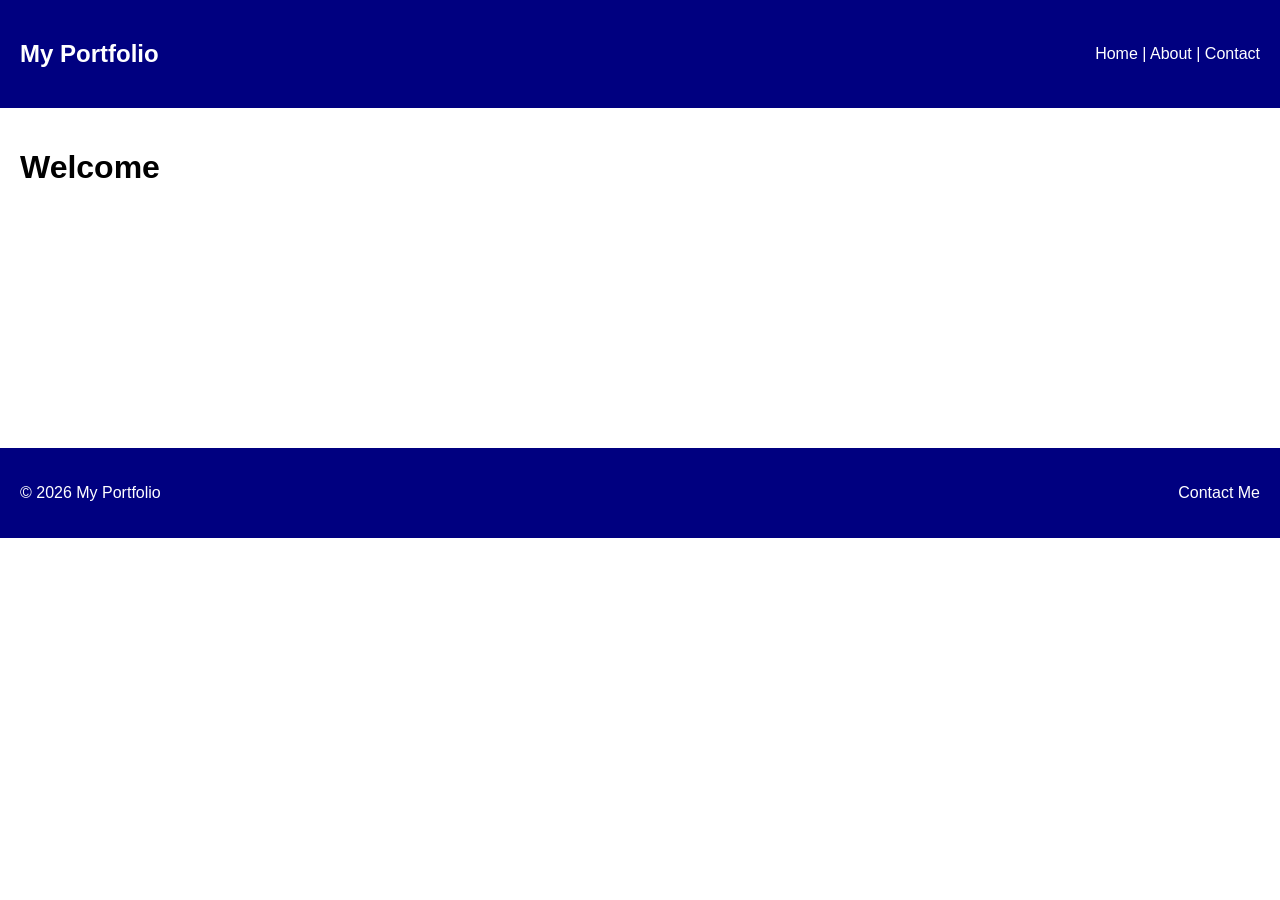
<file: P10-advanced-flexbox/index.html>
<!DOCTYPE html>
<html>
<head>
    <title>Header Footer</title>
    <link rel="stylesheet" href="style.css">
</head>
<body>
    <header>
        <h2>My Portfolio</h2>
        <nav>Home | About | Contact</nav>
    </header>

    <main><h1>Welcome</h1></main>

    <footer>
        <p>©️ 2026 My Portfolio</p>
        <p>Contact Me</p>
    </footer>
</body>
</html>
</file>
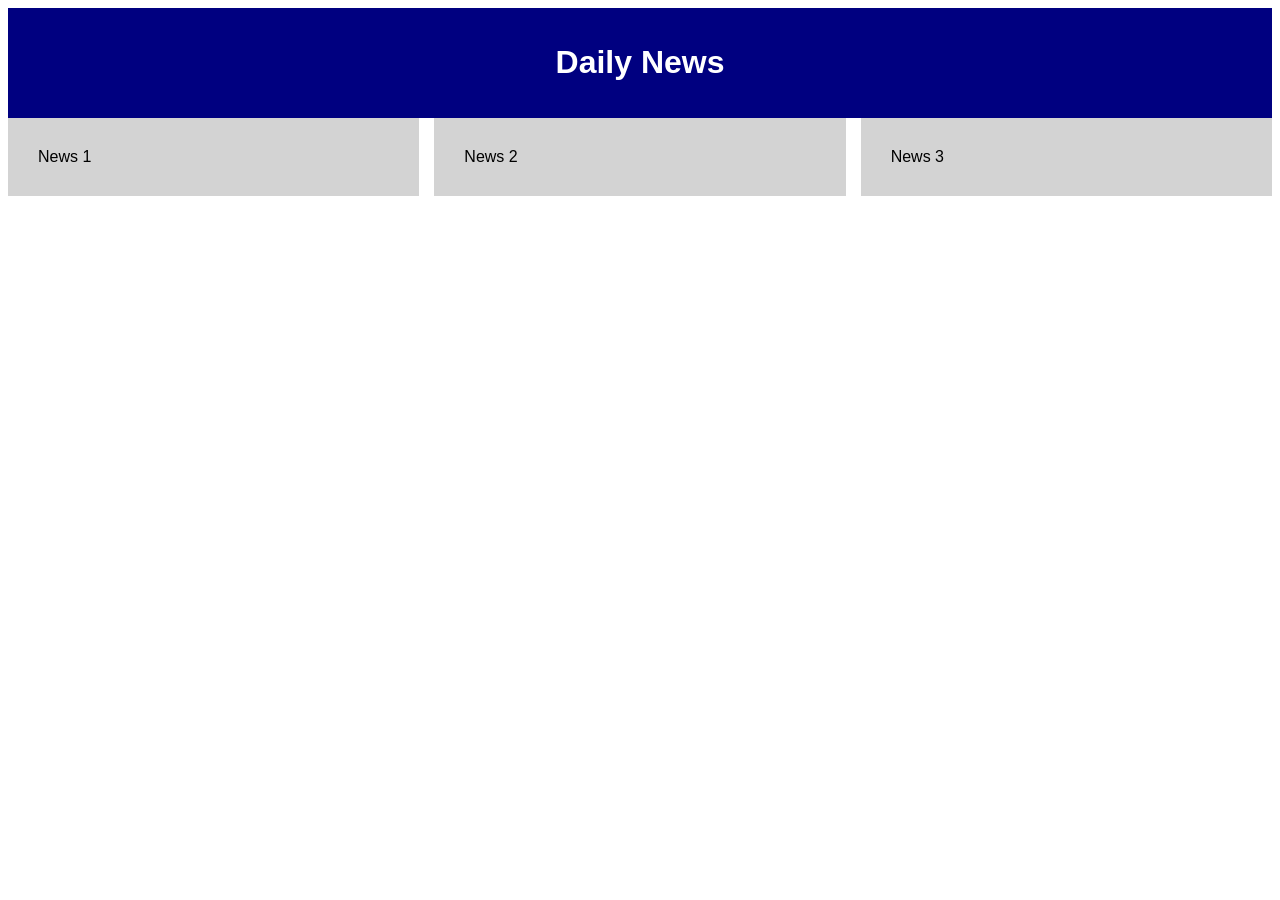
<file: P11-newspaper-grid/index.html>
<!DOCTYPE html>
<html>
<head>
    <title>Newspaper</title>
    <link rel="stylesheet" href="style.css">
</head>
<body>
    <header><h1>Daily News</h1></header>

    <main>
        <section>News 1</section>
        <section>News 2</section>
        <section>News 3</section>
    </main>
</body>
</html>
</file>
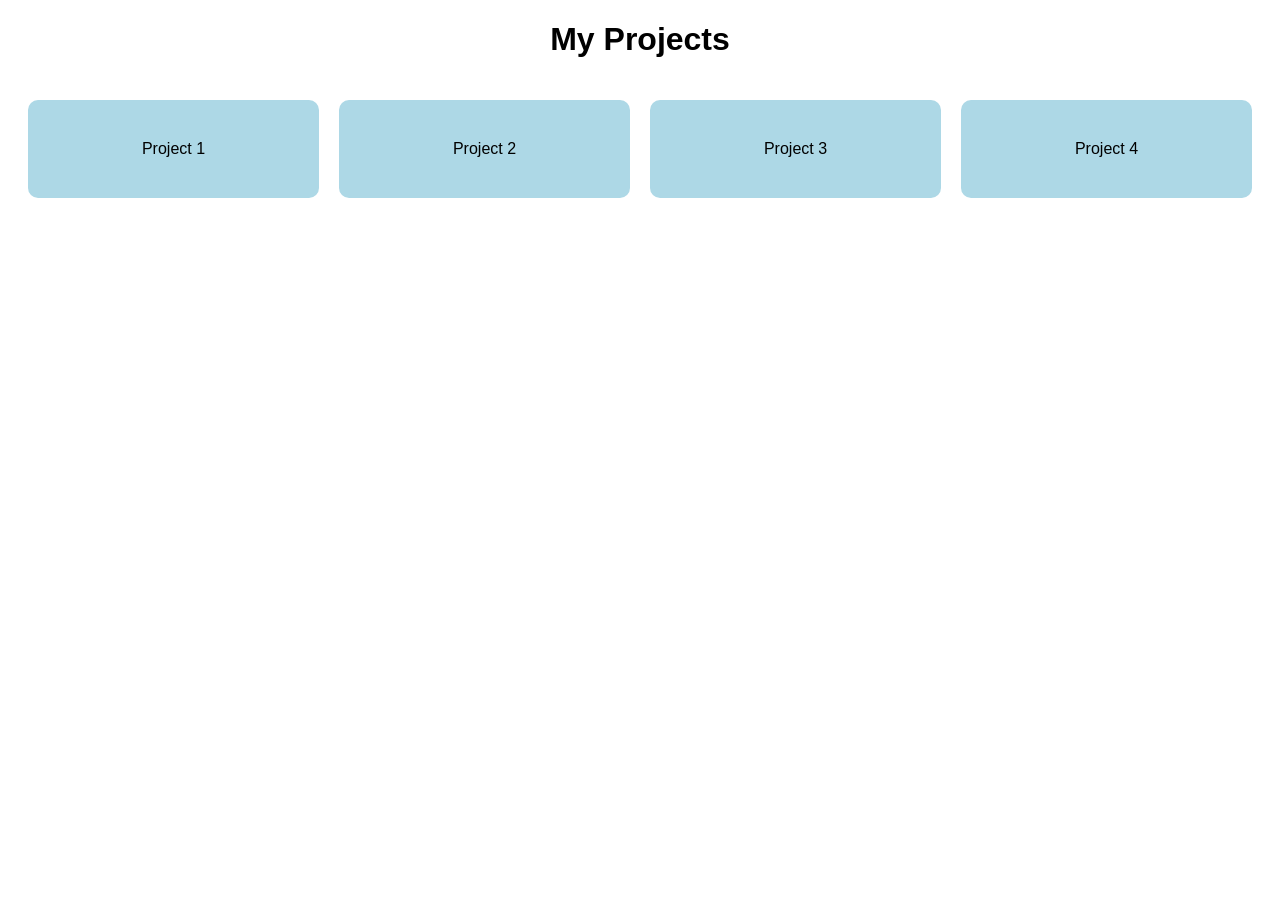
<file: P12-projects-grid/index.html>
<!DOCTYPE html>
<html>
<head>
    <title>Projects</title>
    <link rel="stylesheet" href="style.css">
</head>
<body>
    <h1>My Projects</h1>

    <main>
        <div>Project 1</div>
        <div>Project 2</div>
        <div>Project 3</div>
        <div>Project 4</div>
    </main>
</body>
</html>
</file>
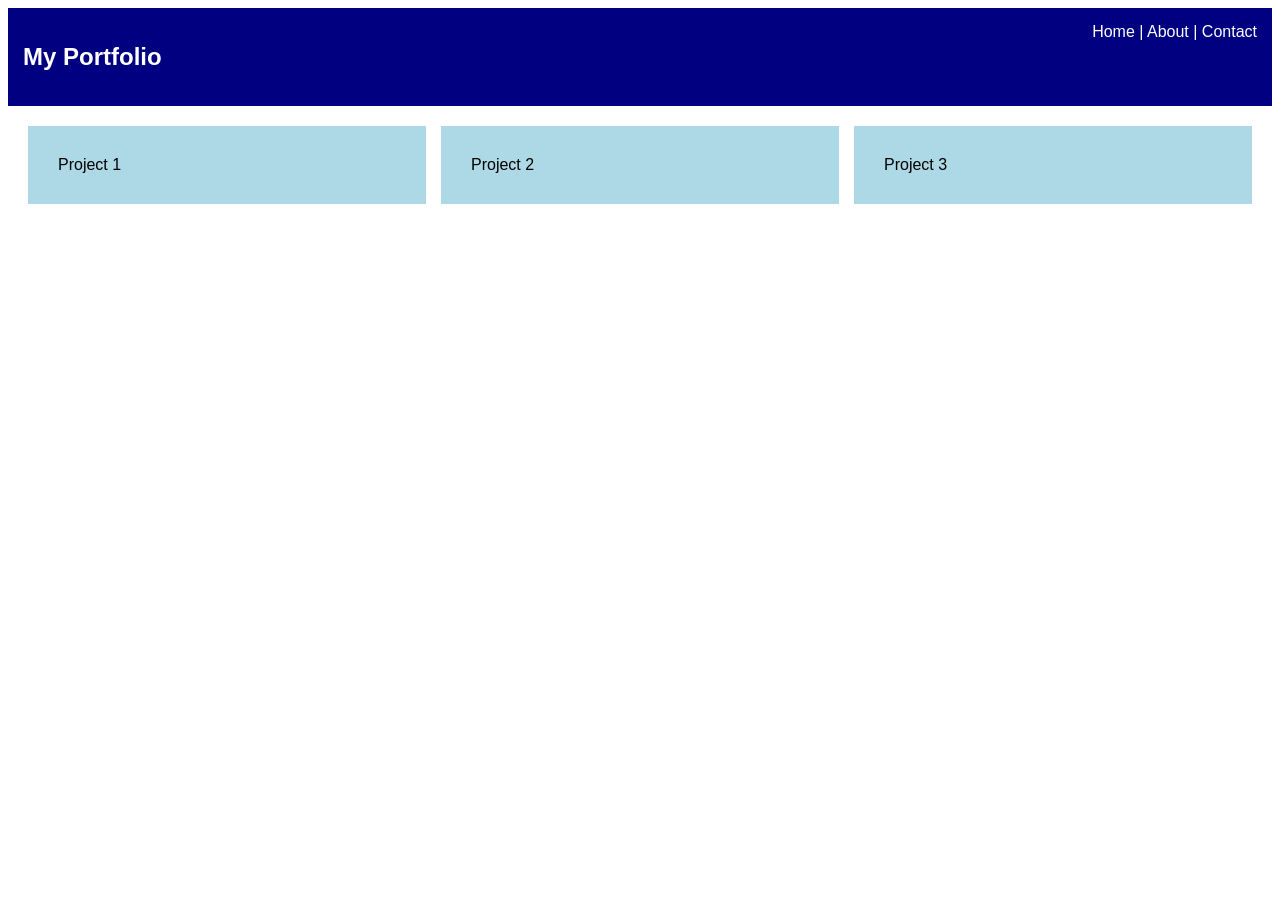
<file: P13-flexbox-vs-grid/index.html>
<!DOCTYPE html>
<html>
<head>
    <title>Flexbox and Grid</title>
    <link rel="stylesheet" href="style.css">
</head>
<body>
    <header>
        <h2>My Portfolio</h2>
        <nav>Home | About | Contact</nav>
    </header>

    <main>
        <div>Project 1</div>
        <div>Project 2</div>
        <div>Project 3</div>
    </main>
</body>
</html>
</file>
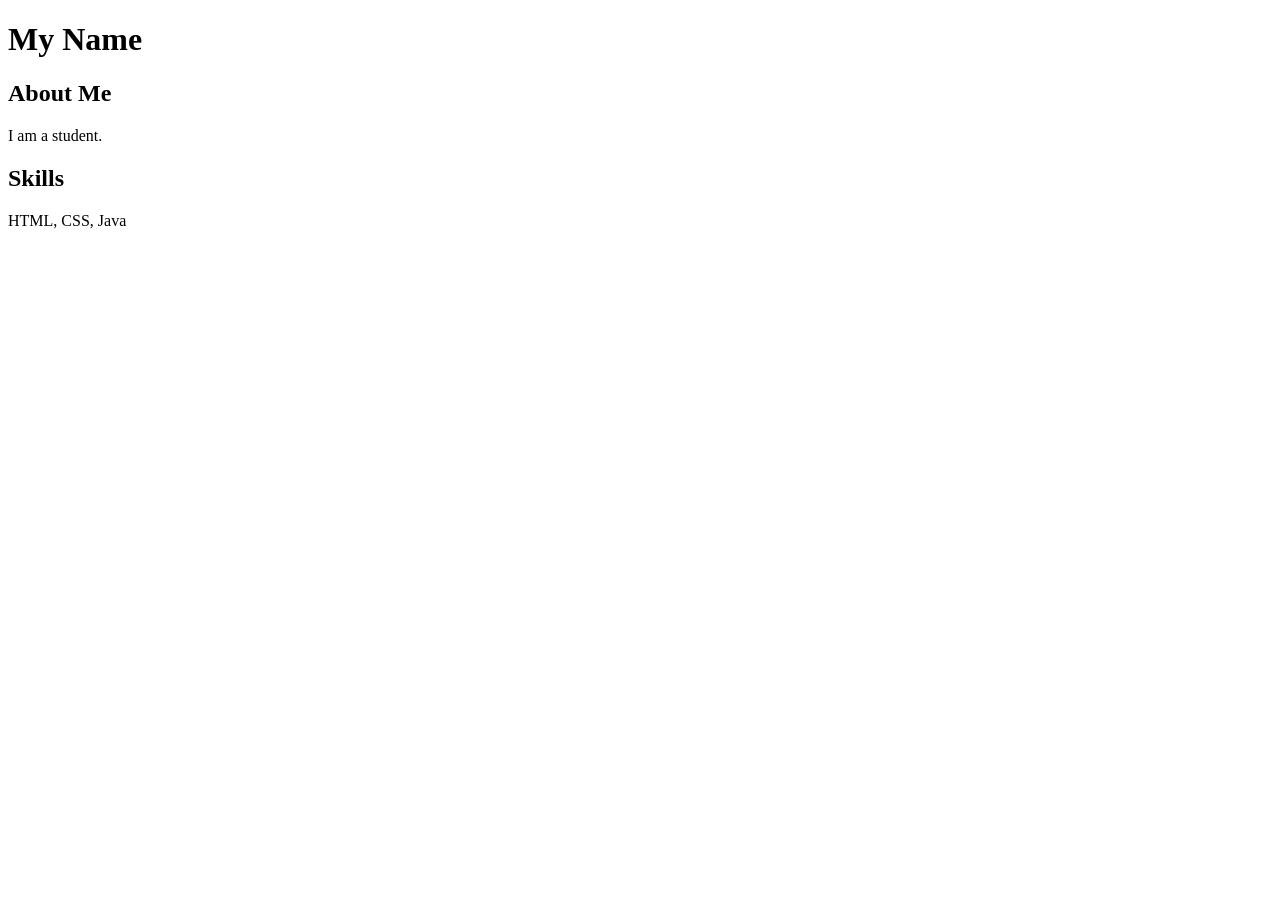
<file: P3-feature-branch/index.html>
<!DOCTYPE html>
<html>
<head>
    <title>My Portfolio</title>
</head>
<body>
    <h1>My Name</h1>
    <h2>About Me</h2>
    <p>I am a student.</p>
    <h2>Skills</h2>
    <p>HTML, CSS, Java</p>
</body>
</html>
</file>
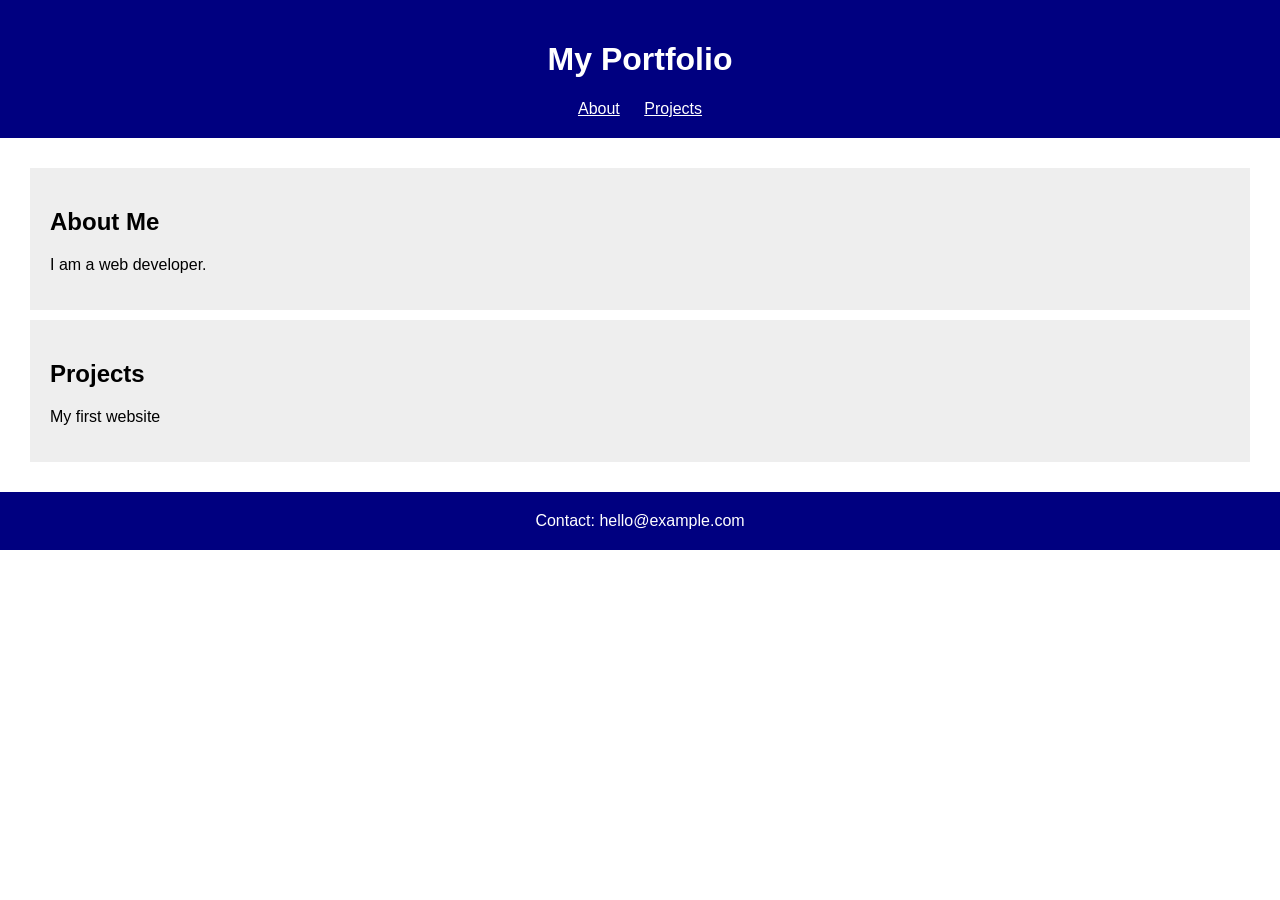
<file: P6-portfolio-structure/index.html>
<!DOCTYPE html>
<html>
<head>
    <title>Portfolio</title>
    <link rel="stylesheet" href="style.css">
</head>
<body>
    <header>
        <h1>My Portfolio</h1>
        <nav><a href="#about">About</a> <a href="#projects">Projects</a></nav>
    </header>

    <main>
        <section id="about">
            <h2>About Me</h2>
            <p>I am a web developer.</p>
        </section>

        <section id="projects">
            <h2>Projects</h2>
            <p>My first website</p>
        </section>
    </main>

    <footer>Contact: hello@example.com</footer>
</body>
</html>
</file>
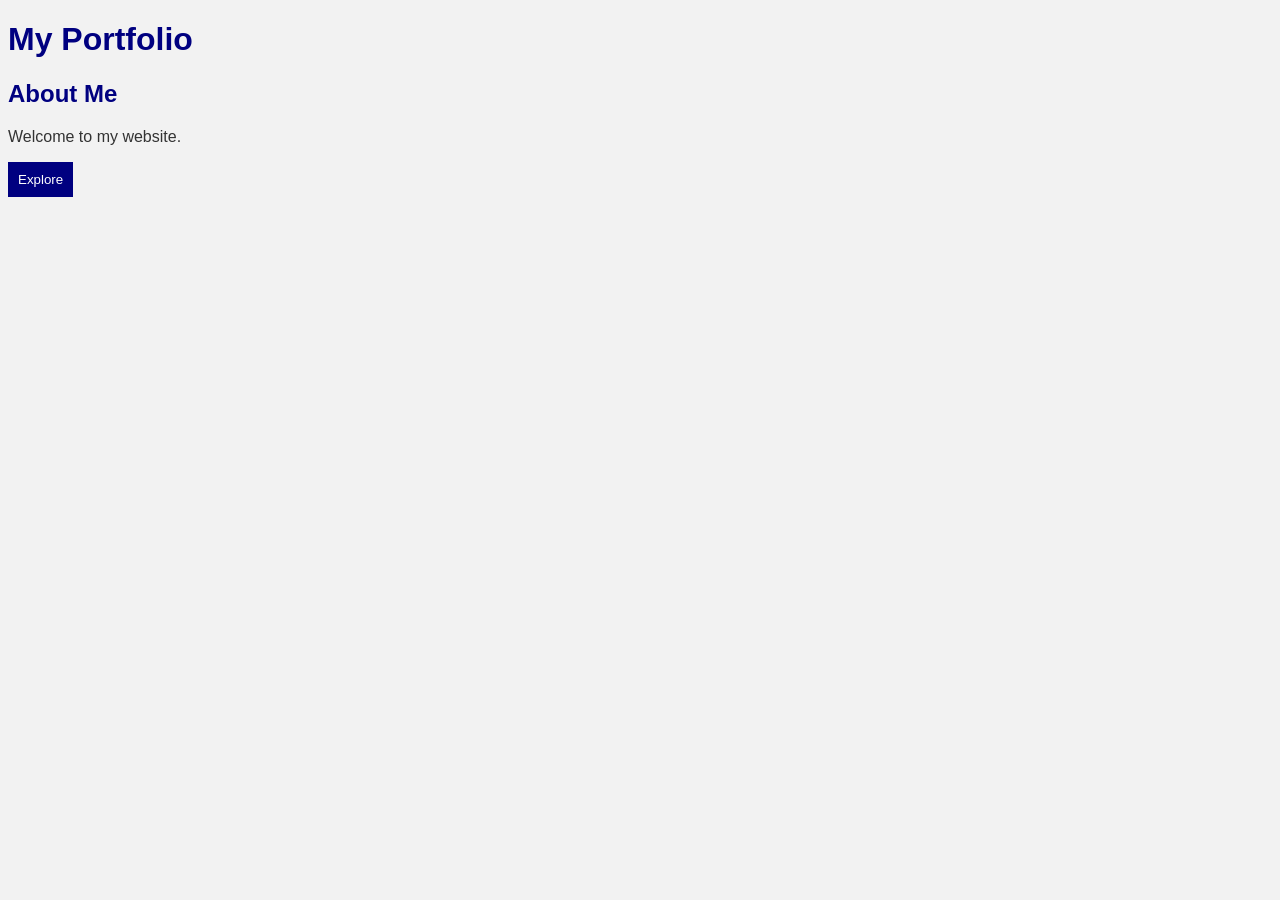
<file: P7-design-tokens/index.html>
<!DOCTYPE html>
<html>
<head>
    <title>Typography</title>
    <link rel="stylesheet" href="style.css">
</head>
<body>
    <h1>My Portfolio</h1>
    <h2>About Me</h2>
    <p>Welcome to my website.</p>
    <button>Explore</button>
</body>
</html>
</file>
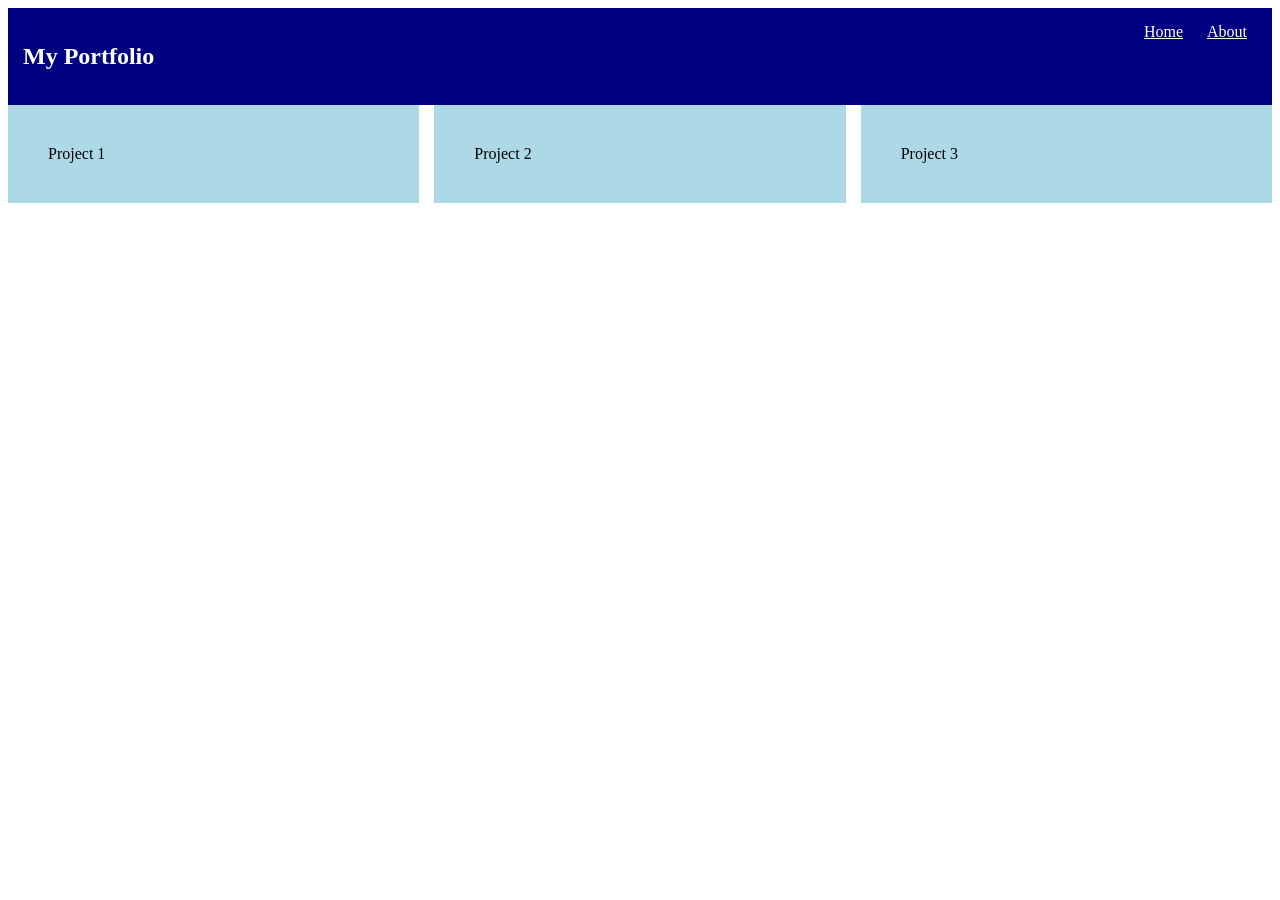
<file: P9-flexbox-responsive/index.html>
<!DOCTYPE html>
<html>
<head>
    <title>Flexbox</title>
    <link rel="stylesheet" href="style.css">
</head>
<body>
    <nav>
        <h2>My Portfolio</h2>
        <div><a href="#">Home</a> <a href="#">About</a></div>
    </nav>

    <main>
        <div class="card">Project 1</div>
        <div class="card">Project 2</div>
        <div class="card">Project 3</div>
    </main>
</body>
</html>
</file>
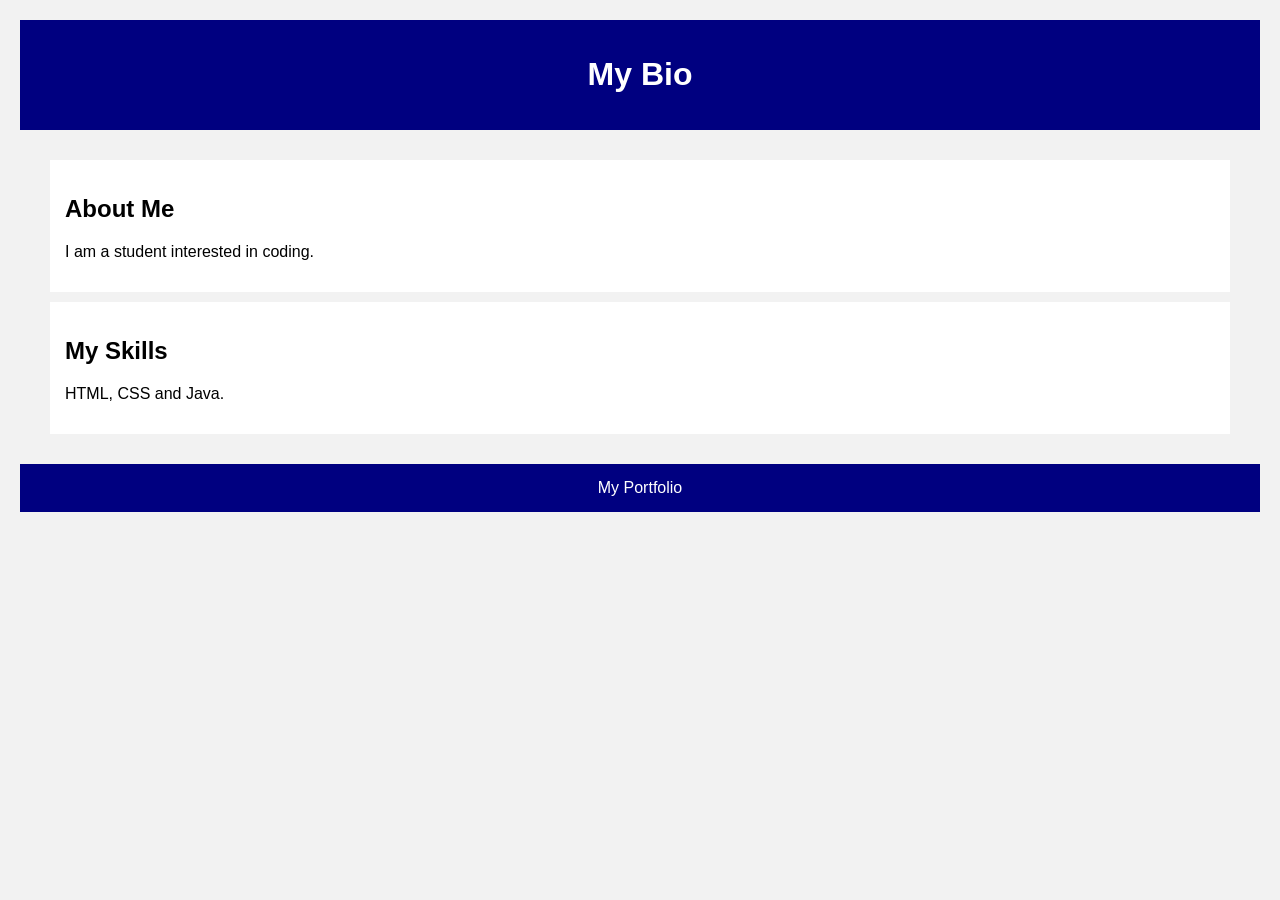
<file: P5-semantic-bio/indexx.html>
<!DOCTYPE html>
<html>
<head>
    <title>My Bio</title>
    <link rel="stylesheet" href="style.css">
</head>
<body>
    <header><h1>My Bio</h1></header>
    <main>
        <section>
            <h2>About Me</h2>
            <p>I am a student interested in coding.</p>
        </section>
        <section>
            <h2>My Skills</h2>
            <p>HTML, CSS and Java.</p>
        </section>
    </main>
    <footer>My Portfolio</footer>
</body>
</html>
</file>
<file: P10-advanced-flexbox/style.css>
body {
    margin: 0;
    font-family: Arial;
}

header, footer {
    display: flex;
    justify-content: space-between;
    align-items: center;
    background: navy;
    color: white;
    padding: 20px;
}

main {
    height: 300px;
    padding: 20px;
}
</file>
<file: P11-newspaper-grid/style.css>
body {
    font-family: Arial;
}

header {
    text-align: center;
    background: navy;
    color: white;
    padding: 15px;
}

main {
    display: grid;
    grid-template-columns: repeat(3, 1fr);
    gap: 15px;
}

section {
    background: lightgray;
    padding: 30px;
}

@media (max-width: 600px) {
    main {
        grid-template-columns: 1fr;
    }
}
</file>
<file: P12-projects-grid/style.css>
body {
    font-family: Arial;
    text-align: center;
}

main {
    display: grid;
    grid-template-columns: repeat(auto-fit, minmax(200px, 1fr));
    gap: 20px;
    padding: 20px;
}

div {
    background: lightblue;
    padding: 40px;
    border-radius: 10px;
}
</file>
<file: P13-flexbox-vs-grid/style.css>
body {
    font-family: Arial;
}

header {
    display: flex;
    justify-content: space-between;
    background: navy;
    color: white;
    padding: 15px;
}

main {
    display: grid;
    grid-template-columns: repeat(3, 1fr);
    gap: 15px;
    padding: 20px;
}

main div {
    background: lightblue;
    padding: 30px;
}

@media (max-width: 600px) {
    main {
        grid-template-columns: 1fr;
    }
}
</file>
<file: P6-portfolio-structure/style.css>
body {
    font-family: Arial;
    margin: 0;
}
header, footer {
    background: navy;
    color: white;
    padding: 20px;
    text-align: center;
}
a {
    color: white;
    margin: 10px;
}
main {
    padding: 20px;
}
section {
    padding: 20px;
    background: #eee;
    margin: 10px;
}
</file>
<file: P7-design-tokens/style.css>
:root {
    --primary: navy;
    --bg: #f2f2f2;
    --text: #333;
    --font: Arial;
}

body {
    font-family: var(--font);
    background: var(--bg);
    color: var(--text);
}

h1, h2 {
    color: var(--primary);
}

button {
    background: var(--primary);
    color: white;
    padding: 10px;
    border: none;
}
</file>
<file: P9-flexbox-responsive/style.css>
nav {
    display: flex;
    justify-content: space-between;
    background: navy;
    color: white;
    padding: 15px;
}

a {
    color: white;
    margin: 10px;
}

main {
    display: flex;
    flex-wrap: wrap;
    gap: 15px;
}

.card {
    background: lightblue;
    padding: 40px;
    flex: 1 1 200px;
}

@media (max-width: 600px) {
    nav {
        flex-direction: column;
    }
}
</file>
<file: P5-semantic-bio/style.css>
body {
    font-family: Arial;
    margin: 20px;
    background: #f2f2f2;
}
header, footer {
    background: navy;
    color: white;
    padding: 15px;
    text-align: center;
}
main {
    padding: 20px;
}
section {
    background: white;
    padding: 15px;
    margin: 10px;
}
</file>
